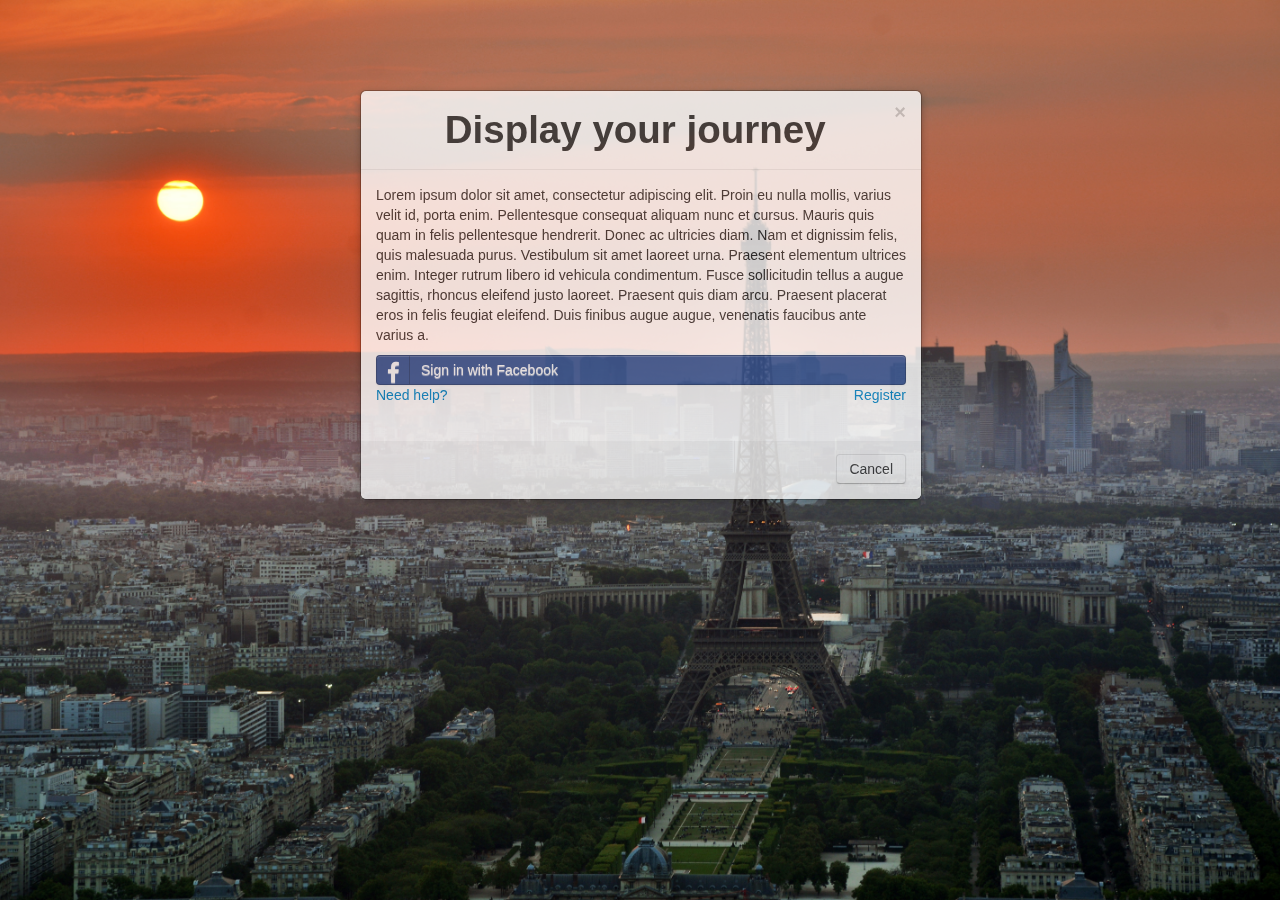
<file: MoovmtMap/index.html>
<!DOCTYPE html>
<html lang="en">
	<head>
		<meta http-equiv="content-type" content="text/html; charset=UTF-8">
		<meta charset="utf-8">
		<title>Welcome on Moovmt</title>
		<meta name="generator" content="Bootply" />
		<meta name="viewport" content="width=device-width, initial-scale=1, maximum-scale=1">
		<link href="css/bootstrap.min.css" rel="stylesheet">
		<link href="css/bootstrap-social.css" rel="stylesheet">
		<link href="css/font-awesome.min.css" rel="stylesheet">
		<!--[if lt IE 9]>
			<script src="//html5shim.googlecode.com/svn/trunk/html5.js"></script>
		<![endif]-->
		<link href="css/styles.css" rel="stylesheet">
	</head>
	<body>
<!--login modal-->
<div id="loginModal" class="modal show" tabindex="-1" role="dialog" aria-hidden="true">
  <div id="innerLogin" class="modal-dialog">
  <div class="modal-content">
      <div class="modal-header">
          <button type="button" class="close" data-dismiss="modal" aria-hidden="true">×</button>
          <h1 class="text-center">Display your journey</h1>
      </div>
      <div class="modal-body">
          <form class="form col-md-12 center-block">
            <div class="form-group">
            	<p>Lorem ipsum dolor sit amet, consectetur adipiscing elit. Proin eu nulla mollis, varius velit id, porta enim. Pellentesque consequat aliquam nunc et cursus. Mauris quis quam in felis pellentesque hendrerit. Donec ac ultricies diam. Nam et dignissim felis, quis malesuada purus. Vestibulum sit amet laoreet urna. Praesent elementum ultrices enim. Integer rutrum libero id vehicula condimentum. Fusce sollicitudin tellus a augue sagittis, rhoncus eleifend justo laoreet. Praesent quis diam arcu. Praesent placerat eros in felis feugiat eleifend. Duis finibus augue augue, venenatis faucibus ante varius a. </p>
            </div>

            <div class="form-group">
              <a class="btn btn-block btn-social btn-facebook">
								<i class="fa fa-facebook"></i>Sign in with Facebook
							</a>
              <span class="pull-right"><a href="#">Register</a></span><span><a href="#">Need help?</a></span>
            </div>
          </form>
      </div>
      <div class="modal-footer">
          <div class="col-md-12">
          <button class="btn" data-dismiss="modal" aria-hidden="true">Cancel</button>
		  </div>
      </div>
  </div>
  </div>
</div>
	<!-- script references -->
		<script src="//ajax.googleapis.com/ajax/libs/jquery/2.0.2/jquery.min.js"></script>
		<script src="js/bootstrap.min.js"></script>
	</body>
</html>
</file>
<file: MoovmtMap/css/styles.css>
body {
    background: url(background-paris.jpg) no-repeat center center fixed;
    -webkit-background-size: cover;
    -moz-background-size: cover;
    -o-background-size: cover;
    background-size: cover;
}

#loginModal{
  opacity:0.8;
}


.btn{
  background-color:none;
  background-image:none;
}

.modal-footer {   border-top: 0px; }
</file>
